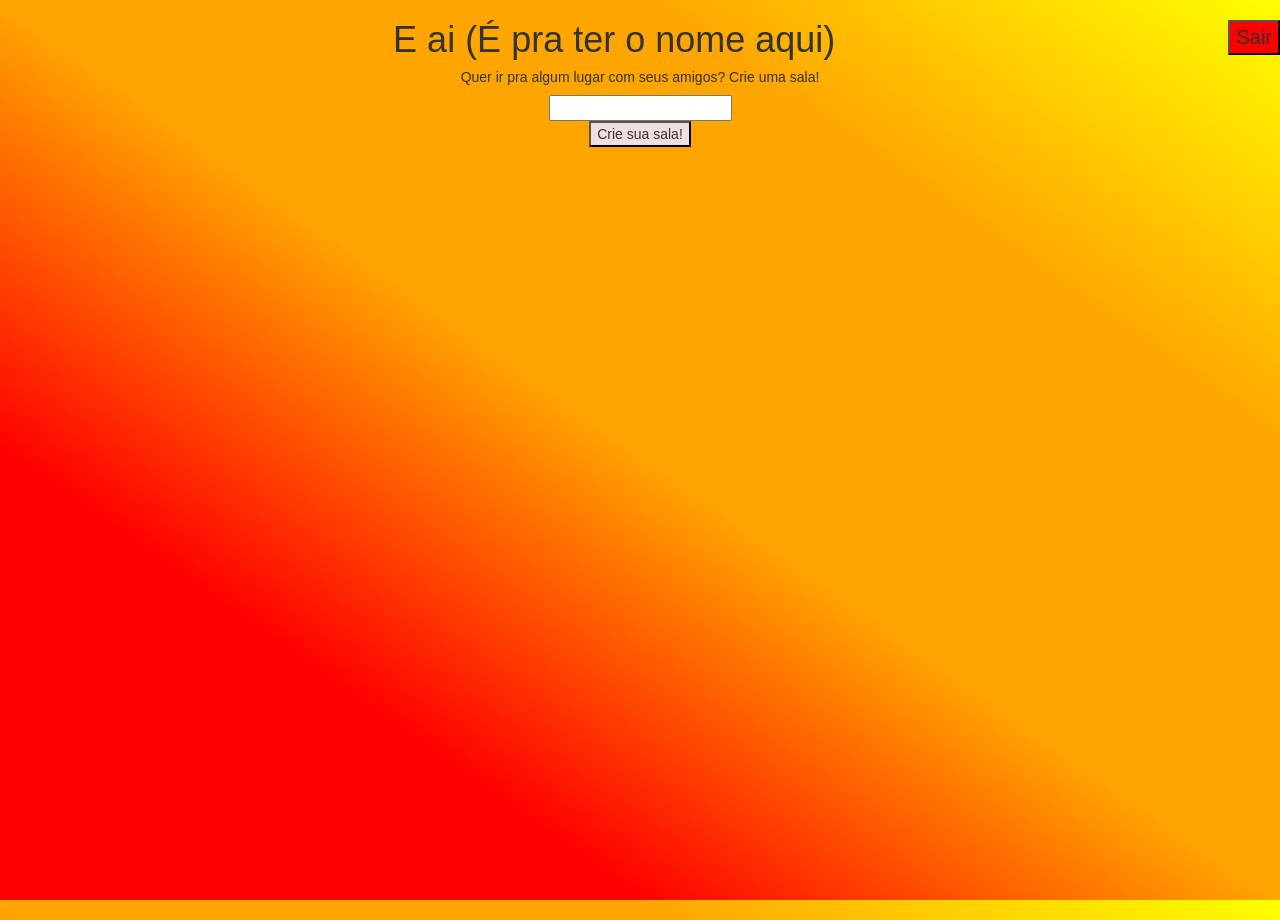
<file: chat_room.html>
<!DOCTYPE html>
<html lang="en">
<head>
    <meta charset="UTF-8">
    <meta name="viewport" content="width=device-width, initial-scale=1.0">
    <title>Document</title>
    <link rel="stylesheet" href="https://maxcdn.bootstrapcdn.com/bootstrap/3.4.0/css/bootstrap.min.css">
    <script src="https://maxcdn.bootstrapcdn.com/bootstrap/3.4.0/js/bootstrap.min.js"></script>
    <link rel="stylesheet" href="style.css">
    <script src="chat.js"></script>
</head>
<body>
    <button id="logout" onclick="logout()">Sair</button>
    <h1 id="name">E ai (É pra ter o nome aqui)</h1>
    <h5>Quer ir pra algum lugar com seus amigos? Crie uma sala!</h1>
    <input type="text" name="" id="Sala">
    <br>
    <button onclick="criarsala" id="criar" class="bg bg-danger">Crie sua sala!</button>
</body>
</html>
</file>
<file: style.css>
html, body
{
  height: 100%;
  margin: 0;
}

body
{
background-image: linear-gradient(to right top, red, red, orange, orange, yellow);
text-align: center;
}

.header
{
	color: red;font-family: 'Yeon Sung';font-size: 45px;letter-spacing: 10px;margin-top: 80px;
}
.header img
{
	width: 80px;margin-left: -15px;
}

.login_div
{
	background: rgba(255,255,255,0.8);float: none;border-radius: 15px;
}

.logo
{
	width: 80px;margin-top: 30px;border-radius: 40px;
}

#login_button
{
	width: 80%;border-radius: 15px;
}

.room_name
{
	cursor: pointer;
	font-size: 20px;
}


#logout
{
	font-size: 20px; float: right;background-color: red;
}


#output
{
	padding: 10px; width:80%;background: rgba(255,255,255,0.8);border-radius: 15px;
}

.input_div_room_page
{
	width: 80%;
}

.input_div label
{
	color: blue;font-size: 20px;
}


.input_div_message_page
{
	position: fixed;bottom: 0px;width: 100%;background: rgba(255,255,255,0.8);
}
.input_div_message_page label
{
	color: blue;
}
.input_div_message_page #msg
{
	width: 80%;
}
.input_div_message_page button
{
	margin-top: 15px;
	width: 50%; 
}
.color_white
{
	color: white
}

.user_tick
{
	width:20px;
}
.message_h4
{
	padding-left:5px;color:grey;
}

#br {
	background-color: rgba(255, 255, 0, 0.836);
}
</file>
